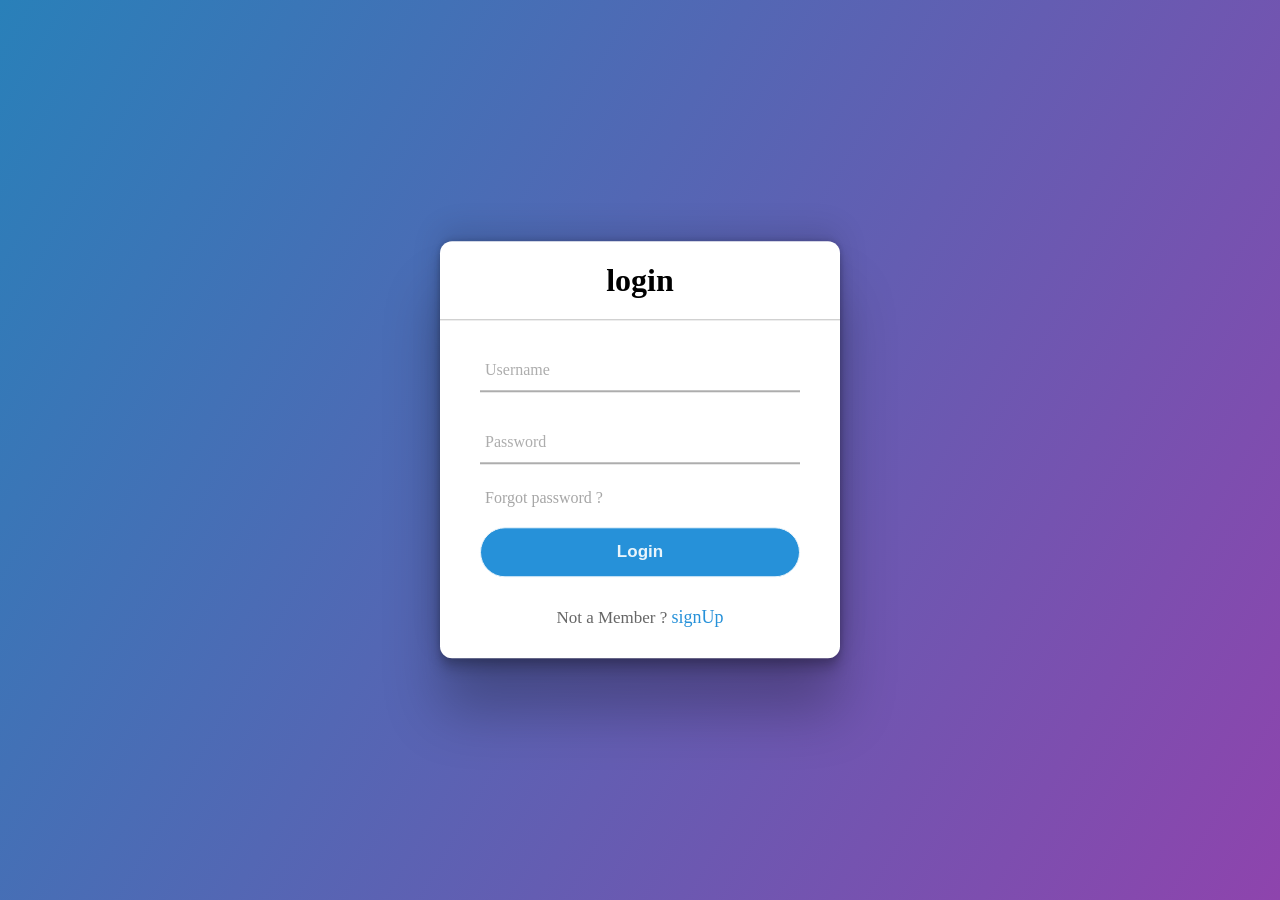
<file: login.html>
<!DOCTYPE html>
<html lang="en">
<head>
    <meta charset="UTF-8">
    <meta http-equiv="X-UA-Compatible" content="IE=edge">
    <meta name="viewport" content="width=device-width, initial-scale=1.0">
    <style>
        body{
            background-image: url("./images/icon.jpeg");
            margin: 0;
            padding: 0;
            font-family: montserrat;
            background: linear-gradient(120deg,#2980b9,#8e44ad);
            height: 100vh;
           overflow: hidden;
        }
        .center{
            position: absolute;
            top: 50%;
            left: 50%;
            transform: translate(-50%,-50%);
            width: 400px;
            background: white;
            border-radius: 12px;

            box-shadow: rgba(0, 0, 0, 0.25) 0px 54px 55px, rgba(0, 0, 0, 0.12) 0px -12px 30px, rgba(0, 0, 0, 0.12) 0px 4px 6px, rgba(0, 0, 0, 0.17) 0px 12px 13px, rgba(0, 0, 0, 0.09) 0px -3px 5px; 
            
        }
        .center h1{
            text-align: center;
            padding:0 0 20px 0;
            border-bottom: 1px solid silver;
        }
        .center form{
            padding: 0 40px;
            box-sizing: border-box;
        }
        form .txt_field{
            position: relative;
            border-bottom: 2px solid #adadad;
            margin: 30px 0;
        }
        .txt_field input{
            width: 100%;
            padding: 0 5px;
            height: 40px;
            font-size: 16px;
            border: none;
            background: none;
            outline: none;
        }
        .txt_field label{
            position: absolute;
            top:50%;
            left: 5px;;
             color: #adadad;
             transform: translateY(-50%);
             font-size: 16px;
            pointer-events: none;
             transition: .5s;
        }
        .txt_field span::before{
            content: '';
            position: absolute;
            top: 40px;
            left: 0;
            width: 0%;
            height: 2px;
            background: #2691d9;
            transition: .5s;
        }
        .txt_field input:focus ~ label,
        .txt_field input:valid ~ label{
            top: -5px;
            color: #2691d9;

        }
        .txt_field input:focus ~ span::before,
        .txt_field input:valid ~ span::before{
     
            width: 100%;

        }
        .pass{
            margin: -5px 0 20px 5px;
            color: #a6a6a6;
            cursor: pointer;
        }
        .pass a{
            color:#a6a6a6;
            text-decoration: none;
        }
        .pass a:hover{
            color:#2691d9;
            text-decoration: underline;
            font-size: 18px;
            transition: .8s;
        }
      .center input[type="submit"]{
            width: 100%;
            height: 50px;
            border: 1px solid;
            background: #2691d9;
            border-radius: 28px;
            font-size: 17px;
            color: #e9f4fb;
            font-weight: 700;
            cursor: pointer;
            outline: none;   
        }
        .signup_link{
            margin:  30px 0;
            text-align: center;
            font-size: 17px;
            color: #666666;

        }
        .signup_link a{
            color: #2691d9;
           font-size: 18px;
            text-decoration: none;
        }
        .signup_link a:hover{
            text-decoration: underline;
        }
        body img{
            opacity: 1;
        }
    </style>
    <title>Login</title>
</head>
<body>
    
    <div class="center">
        <h1>login</h1>
        <form action="db_scripts/userLogin.php" method="post">
                <div class="txt_field"> 
                    <input type="text" required name="username">
                    <span></span>
                    <label> Username</label>
                </div>
                <div class="txt_field">
                    <input type="password" required name="password">
                    <span></span>
                    <label> Password</label>
                </div>
                <div class="pass"> <a href="#">  Forgot password ?</a></div>
                <input type="submit" value="Login">
                <div class="signup_link">
                    Not a Member ? <a href="#"> signUp</a>
                </div>


        </form>
    </div>
    
</body>
</html>
</file>
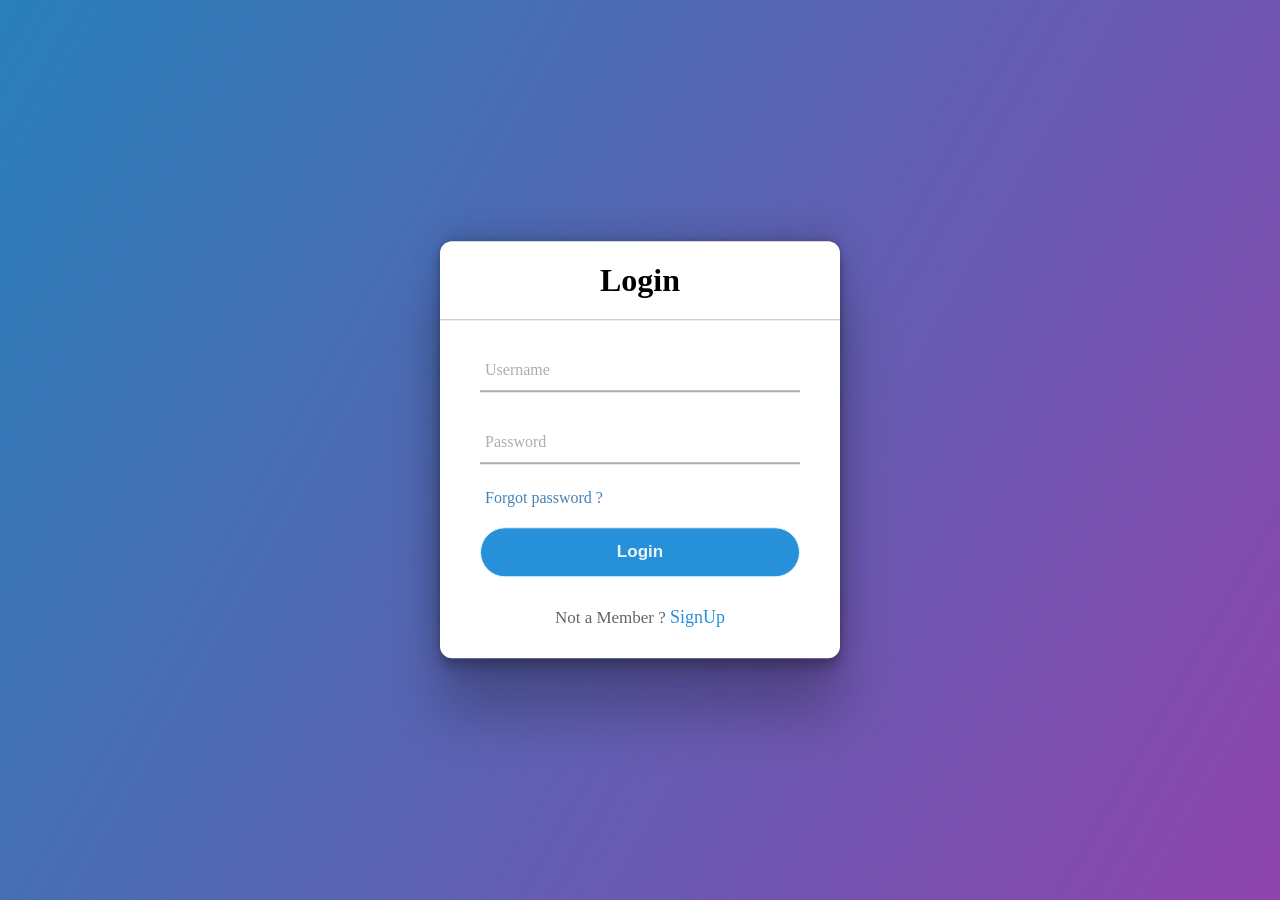
<file: loginAndSignup/login.html>
<!DOCTYPE html>
<html lang="en">
<head>
    <meta charset="UTF-8">
    <meta http-equiv="X-UA-Compatible" content="IE=edge">
    <meta name="viewport" content="width=device-width, initial-scale=1.0">
    <style>
        body{
            background-image: url("./images/icon.jpeg");
            margin: 0;
            padding: 0;
            font-family: montserrat;
            background: linear-gradient(120deg,#2980b9,#8e44ad);
            height: 100vh;
           overflow: hidden;
        }
        .center{
            position: absolute;
            top: 50%;
            left: 50%;
            transform: translate(-50%,-50%);
            width: 400px;
            background: white;
            border-radius: 12px;

            box-shadow: rgba(0, 0, 0, 0.25) 0px 54px 55px, rgba(0, 0, 0, 0.12) 0px -12px 30px, rgba(0, 0, 0, 0.12) 0px 4px 6px, rgba(0, 0, 0, 0.17) 0px 12px 13px, rgba(0, 0, 0, 0.09) 0px -3px 5px; 
            
        }
        .center h1{
            text-align: center;
            padding:0 0 20px 0;
            border-bottom: 1px solid silver;
        }
        .center form{
            padding: 0 40px;
            box-sizing: border-box;
        }
        form .txt_field{
            position: relative;
            border-bottom: 2px solid #adadad;
            margin: 30px 0;
        }
        .txt_field input{
            width: 100%;
            padding: 0 5px;
            height: 40px;
            font-size: 16px;
            border: none;
            background: none;
            outline: none;
        }
        .txt_field label{
            position: absolute;
            top:50%;
            left: 5px;;
             color: #adadad;
             transform: translateY(-50%);
             font-size: 16px;
            pointer-events: none;
             transition: .5s;
        }
        .txt_field span::before{
            content: '';
            position: absolute;
            top: 40px;
            left: 0;
            width: 0%;
            height: 2px;
            background: #2691d9;
            transition: .5s;
        }
        .txt_field input:focus ~ label,
        .txt_field input:valid ~ label{
            top: -5px;
            color: #2691d9;

        }
        .txt_field input:focus ~ span::before,
        .txt_field input:valid ~ span::before{
     
            width: 100%;

        }
        .pass{
            margin: -5px 0 20px 5px;
            color: #a6a6a6;
            cursor: pointer;
        }
        .pass a{
            color:#a6a6a6;
            text-decoration: none;
        }
        .pass a:hover{
            color:#2691d9;
            text-decoration: underline;
            font-size: 18px;
            transition: .8s;
        }
      .center input[type="submit"]{
            width: 100%;
            height: 50px;
            border: 1px solid;
            background: #2691d9;
            border-radius: 28px;
            font-size: 17px;
            color: #e9f4fb;
            font-weight: 700;
            cursor: pointer;
            outline: none;   
        }
        .signup_link{
            margin:  30px 0;
            text-align: center;
            font-size: 17px;
            color: #666666;

        }
        .signup_link a{
            color: #2691d9;
           font-size: 18px;
            text-decoration: none;
        }
        .signup_link a:hover{
            text-decoration: underline;
        }
        body img{
            opacity: 1;
        }
    </style>
    <title>Login</title>
</head>
<body>
    
    <div class="center">
        <h1>Login</h1>
        <form action="../db_scripts/userLogin.php" method="post">
                <div class="txt_field"> 
                    <input type="text" required name="username">
                    <span></span>
                    <label> Username</label>
                </div>
                <div class="txt_field">
                    <input type="password" required name="password">
                    <span></span>
                    <label> Password</label>
                </div>
                <div class="pass"> <a href="forgotPassword.html" style="color:steelblue;">  Forgot password ?</a></div>
                <input type="submit" value="Login">
                <div class="signup_link">
                    Not a Member ? <a href="#">SignUp</a>
                </div>


        </form>
    </div>
    
</body>
</html>
</file>
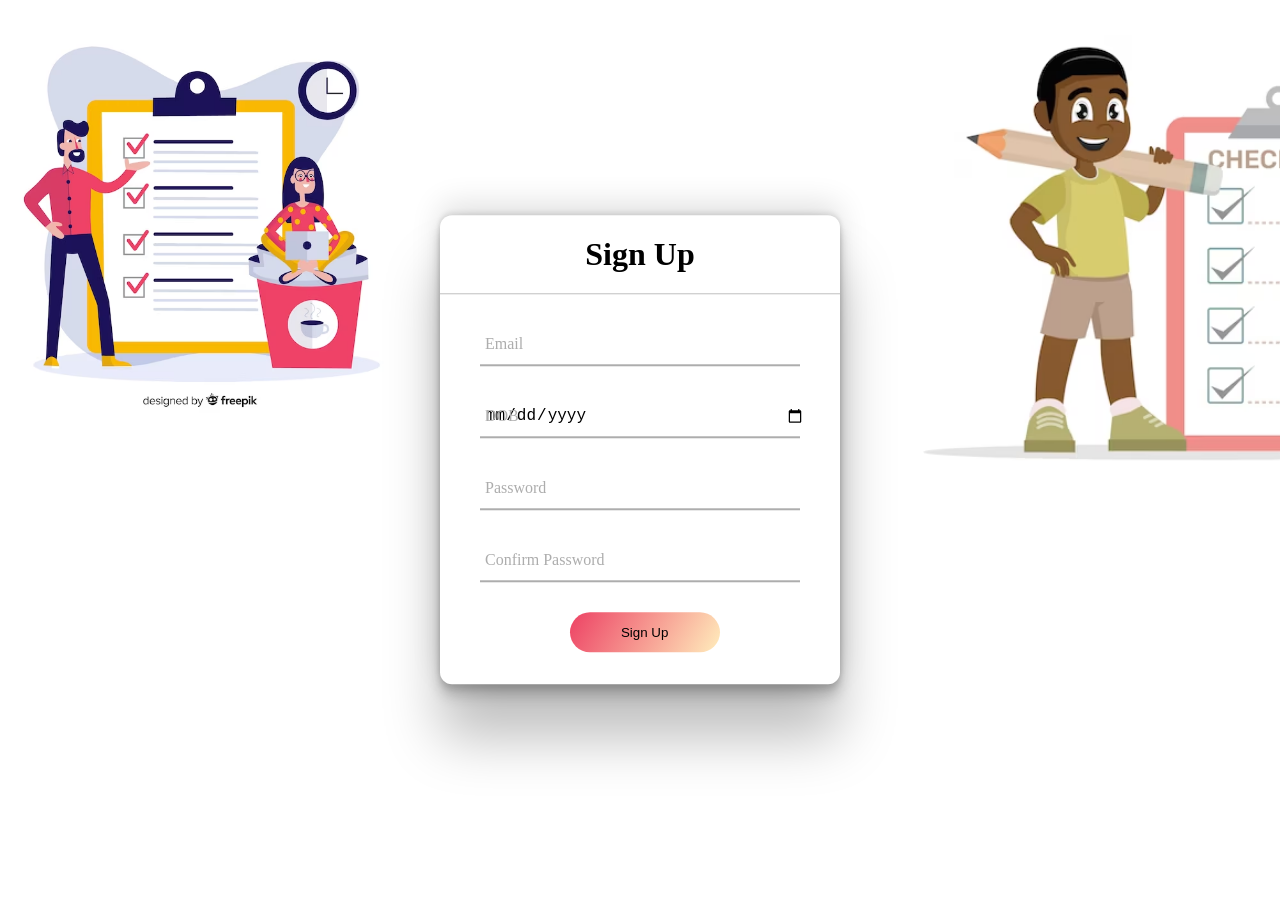
<file: loginAndSignup/signUp.html>
<!DOCTYPE html>
<html lang="en">
<head>
    <meta charset="UTF-8">
    <meta http-equiv="X-UA-Compatible" content="IE=edge">
    <meta name="viewport" content="width=device-width, initial-scale=1.0">
    <style>
        body{
            background-image: url("./images/icon.jpeg");
            margin: 0;
            padding: 0;
            font-family: montserrat;
            background: linear-gradient(90deg,#2980b9,#8e44ad);
            height: 100vh;
           overflow: hidden;
           background: white;
        }
        .center{
            position: absolute;
            top: 50%;
            left: 50%;
            transform: translate(-50%,-50%);
            width: 400px;
            background: white;
            border-radius: 12px;

            box-shadow: rgba(0, 0, 0, 0.25) 0px 54px 55px, rgba(0, 0, 0, 0.12) 0px -12px 30px, rgba(0, 0, 0, 0.12) 0px 4px 6px, rgba(0, 0, 0, 0.17) 0px 12px 13px, rgba(0, 0, 0, 0.09) 0px -3px 5px; 
            
        }
        .center h1{
            text-align: center;
            padding:0 0 20px 0;
            border-bottom: 1px solid silver;
        }
        .center form{
            padding: 0 40px;
            box-sizing: border-box;
        }
        form .txt_field{
            position: relative;
            border-bottom: 2px solid #adadad;
            margin: 30px 0;
        }
        .txt_field input{
            width: 100%;
            padding: 0 5px;
            height: 40px;
            font-size: 16px;
            border: none;
            background: none;
            outline: none;
        }
        .txt_field label{
            position: absolute;
            top:50%;
            left: 5px;;
             color: #adadad;
             transform: translateY(-50%);
             font-size: 16px;
            pointer-events: none;
             transition: .5s;
        }
        .txt_field span::before{
            content: '';
            position: absolute;
            top: 40px;
            left: 0;
            width: 0%;
            height: 2px;
            background: #2691d9;
            transition: .5s;
        }
        .txt_field input:focus ~ label,
        .txt_field input:valid ~ label{
            top: -5px;
            color: #2691d9;

        }
        .txt_field input:focus ~ span::before,
        .txt_field input:valid ~ span::before{
     
            width: 100%;

        }
        .pass{
            margin: -5px 0 20px 5px;
            color: #a6a6a6;
            cursor: pointer;
        }
        .pass a{
            color:#a6a6a6;
            text-decoration: none;
        }
        .pass a:hover{
            color:#2691d9;
            text-decoration: underline;
            font-size: 18px;
            transition: .8s;
        }
      .center input[type="submit"]{
            width: 100%;
            height: 50px;
            border: 1px solid;
            background: #2691d9;
            border-radius: 28px;
            font-size: 17px;
            color: #e9f4fb;
            font-weight: 700;
            cursor: pointer;
            outline: none;   
        }
        .signup_link{
            margin:  30px 0;
            text-align: center;
            font-size: 17px;
            color: #666666;

        }
        .signup_link a{
            color: #2691d9;
           font-size: 18px;
            text-decoration: none;
        }
        .signup_link a:hover{
            text-decoration: underline;
        }
        body img{
            opacity: 1;
        }
        button{
            width: 150px;;
            height: 40px;
            border-radius: 35px;
            margin-left: 28%;
            margin-bottom: 10%;
            border: none;
           
            background: linear-gradient(120deg,#ED4264,#FFEDBC);
              
        }
        .maindiv{
            display: flex;
        }
        .leftdiv{
            width: 10%;
            height: 40%;
            

        }
        .leftimg img{
            margin-top: 6%;
            height: 400px;
        }
        .rightimg{
            margin-left: 35%;
        }
        .rightimg img{
            height: 500px;
        }
    </style>
    <title>Sign Up</title>
</head>
<body>
    <div class="maindiv">
        <div class="leftimg"> 
            <img src="../images/trial1.jpeg" alt="">

        </div>

    
    
    <div class="center">
        <h1>Sign Up</h1>
        <form action="../db_scripts/signUp.php" method="post">
                <!-- <div class="txt_field"> 
                    <input type="text" required name="username">
                    <span></span>
                    <label> Username</label>
                </div>
                <div class="txt_field"> 
                    <input type="text" required name="lastname">
                    <span></span>
                    <label> Lastname</label>
                </div> -->
                <div class="txt_field"> 
                    <input type="email" required name="email">
                    <span></span>
                    <label> Email</label>
                </div>
                <div class="txt_field"> 
                    <input type="date" required name="date">
                    <span></span>
                    <label> DOB</label>
                </div>
                <div class="txt_field">
                    <input type="password" id="pass" required name="password">
                    <span></span>
                    <label> Password</label>
                </div>
                <div class="txt_field">
                    <input type="password" id="pass1" required name="password">
                    <span></span>
                    <label> Confirm Password</label>
                </div>

                <button type="submit"> Sign Up</button>
                <!-- <button> submit</button> -->
                
               

        </form>
    </div>
    <div class="rightimg">
        <img src="../images/trial3.jpeg" alt="">

    </div>
    </div>
    <script>
        let pass=document.getElementById('pass');
        let pass1=document.getElementById('pass1');
        console.log(pass);
        console.log(pass1);
        if(pass==pass1){
            console.log("ok");
        }
        else{
            console.log("Not ok")
        }
    </script>
</body>
</html>
</file>
